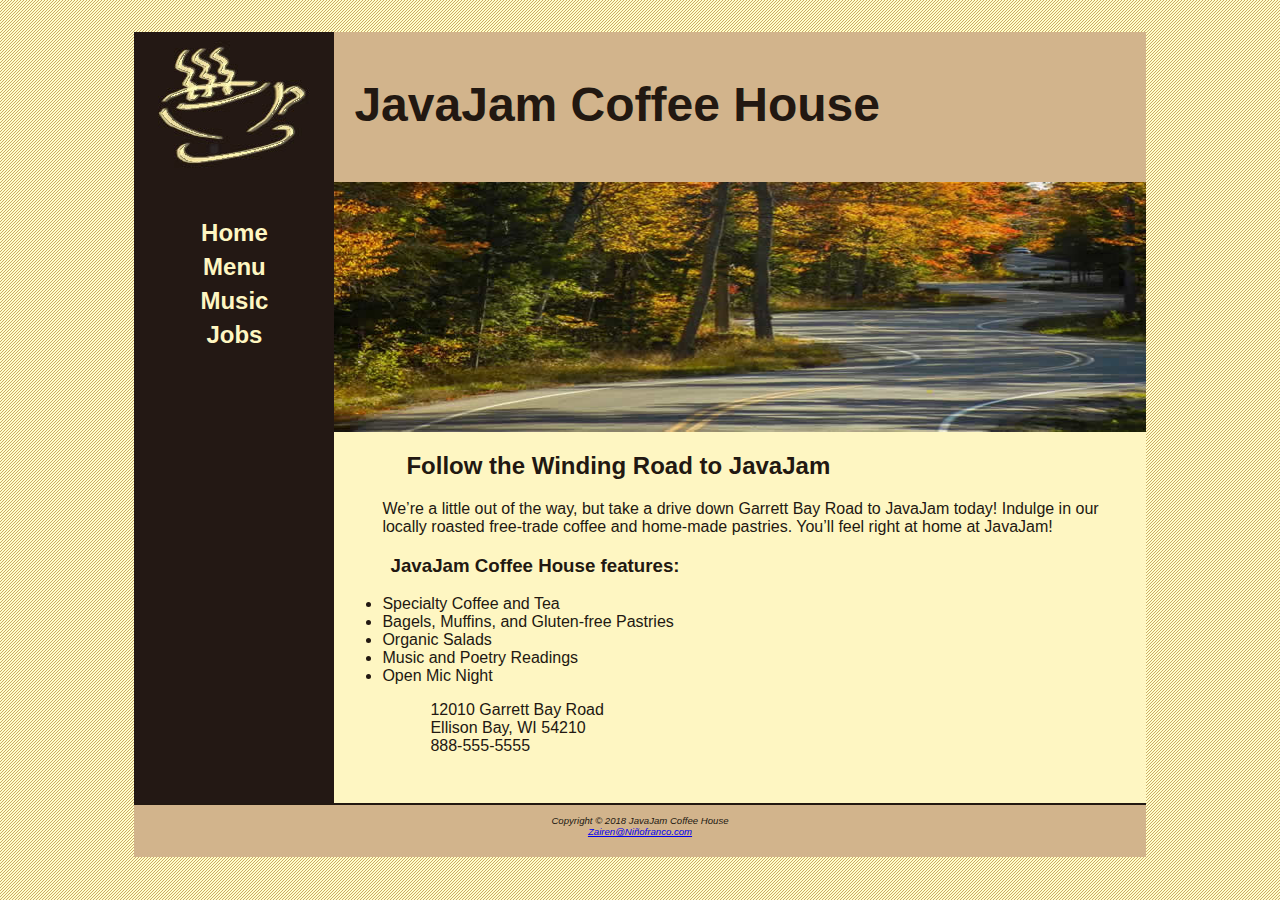
<file: index.html>
<!--
Author: Niñofranco, Zairen Mae A.
Description: Chapter 8 Case Study
Date & Time Started: November 29, 2022
Date & Time Ended: November 29, 2022
-->

<!DOCTYPE html>
<html lang="en">

<head>
    <title>JavaJam Coffe House</title>
    <meta charset="utf-8">
    <link href="javajam.css" rel="stylesheet">
    <meta name="viewport" content="width=device-width, initial-scale=1.0">

</head>

<body>
    <div id="wrapper">
        <header>
            <h1>JavaJam Coffee House</h1>
        </header>
        <nav>
            <ul>
                <li><a href="index.html">Home</a></li>
                <li><a href="menu.html">Menu</a></li>
                <li><a href="music.html">Music</a></li>
                <li><a href="jobs.html">Jobs</a></li>
            </ul>
        </nav>
        <main>
            <div id="heroroad"></div>
            <h2>Follow the Winding Road to JavaJam</h2>
            <p>We’re a little out of the way, but take a drive down Garrett
                Bay Road to JavaJam today! Indulge in our locally roasted
                free-trade coffee and home-made pastries. You’ll feel right
                at home at JavaJam!</p>

            <h3>JavaJam Coffee House features:</h3>

            <ul>
                <li>Specialty Coffee and Tea</li>
                <li>Bagels, Muffins, and Gluten-free Pastries</li>
                <li>Organic Salads</li>
                <li>Music and Poetry Readings</li>
                <li>Open Mic Night</li>
            </ul>

            <div>
                <p>12010 Garrett Bay Road<br>Ellison Bay, WI 54210<br><a id="mobile" href="tel:888-555-5555">888-555-5555</a><span id="desktop">888-555-5555</span><br></p>
            </div>
        </main>
        <footer>
            <p>Copyright &copy 2018 JavaJam Coffee House<br><a href="mailto:zairenmae.ninofranco@cit.edu">Zairen@Niñofranco.com</a></p>
        </footer>
    </div>
</body>

</html>
</file>
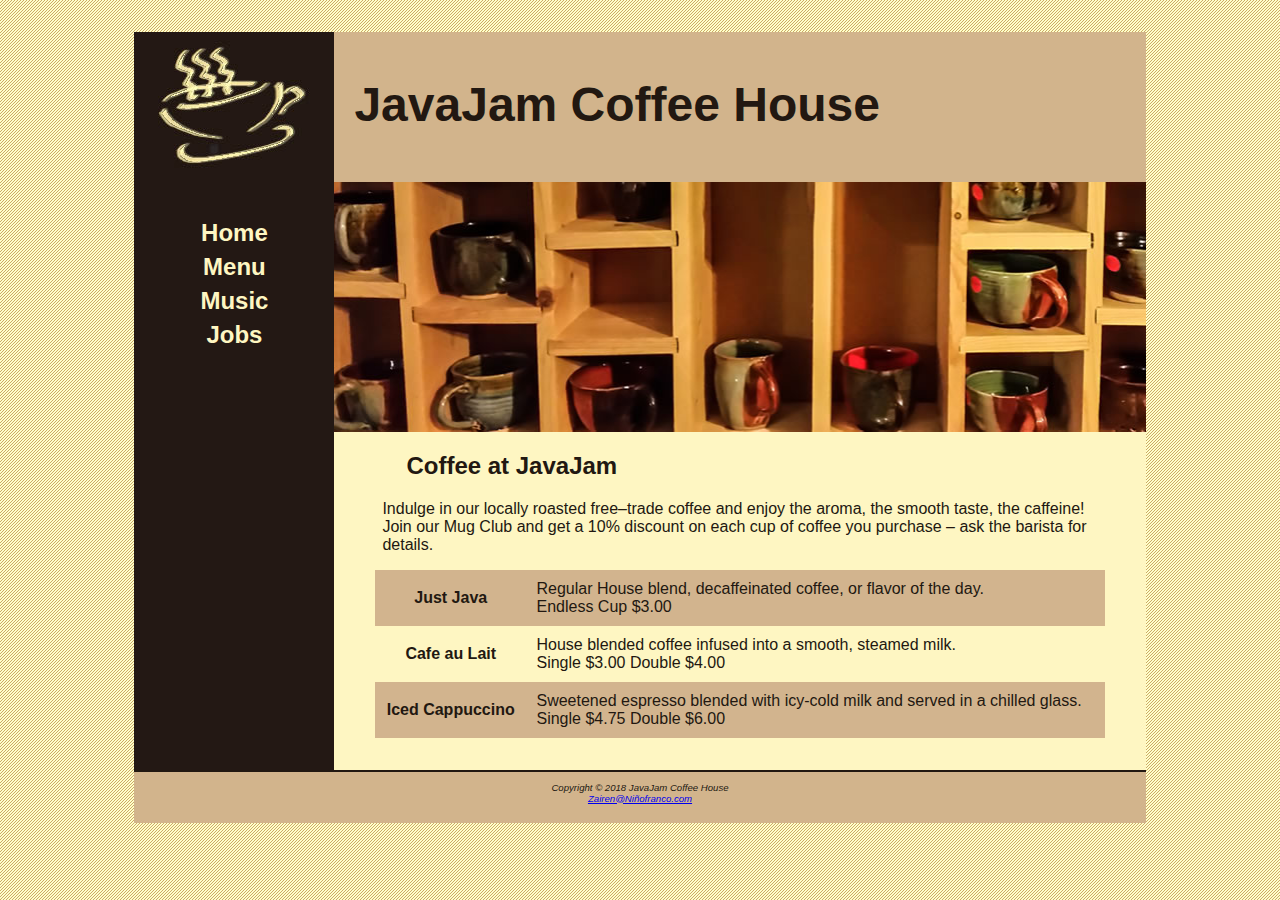
<file: menu.html>
<!--
Author: Niñofranco, Zairen Mae A.
Description: Chapter 8 Case Study
Date & Time Started: November 29, 2022
Date & Time Ended: November 29, 2022
-->

<!DOCTYPE html>
<html lang="en">

<head>
    <title>JavaJam Coffe House Menu</title>
    <meta charset="utf-8">
    <link href="javajam.css" rel="stylesheet">
    <meta name="viewport" content="width=device-width, initial-scale=1.0">
</head>

<body>
    <div id="wrapper">
        <header>
            <h1>JavaJam Coffee House</h1>
        </header>
        <nav>
            <ul>
                <li><a href="index.html">Home</a></li>
                <li><a href="menu.html">Menu</a></li>
                <li><a href="music.html">Music</a></li>
                <li><a href="jobs.html">Jobs</a></li>
            </ul>
        </nav>
        <main>
            <div id="heromugs"></div>
            <h2>Coffee at JavaJam</h2>
            <p>Indulge in our locally roasted free&ndash;trade coffee and enjoy the
                aroma, the smooth taste, the caffeine! Join our Mug Club and
                get a 10% discount on each cup of coffee you purchase &ndash; ask
                the barista for details.</p>
            <table>
                <tr><th><strong>Just Java</strong></th>
                <td>Regular House blend, decaffeinated coffee, or flavor of the day.<br>
                    Endless Cup $3.00</td></tr>
                <tr><th><strong>Cafe au Lait</strong></th>
                <td>House blended coffee infused into a smooth, steamed milk.<br>
                    Single $3.00 Double $4.00</td></tr>
                <tr><th><strong>Iced Cappuccino</strong></th>
                <td>Sweetened espresso blended with icy-cold milk and served in a chilled glass.<br>
                    Single $4.75 Double $6.00</td></tr>
            </table>
        </main>
        <footer>
            <p>Copyright &copy 2018 JavaJam Coffee House<br><a href="mailto:zairenmae.ninofranco@cit.edu">Zairen@Niñofranco.com</a></p>
        </footer>
    </div>
</body>

</html>
</file>
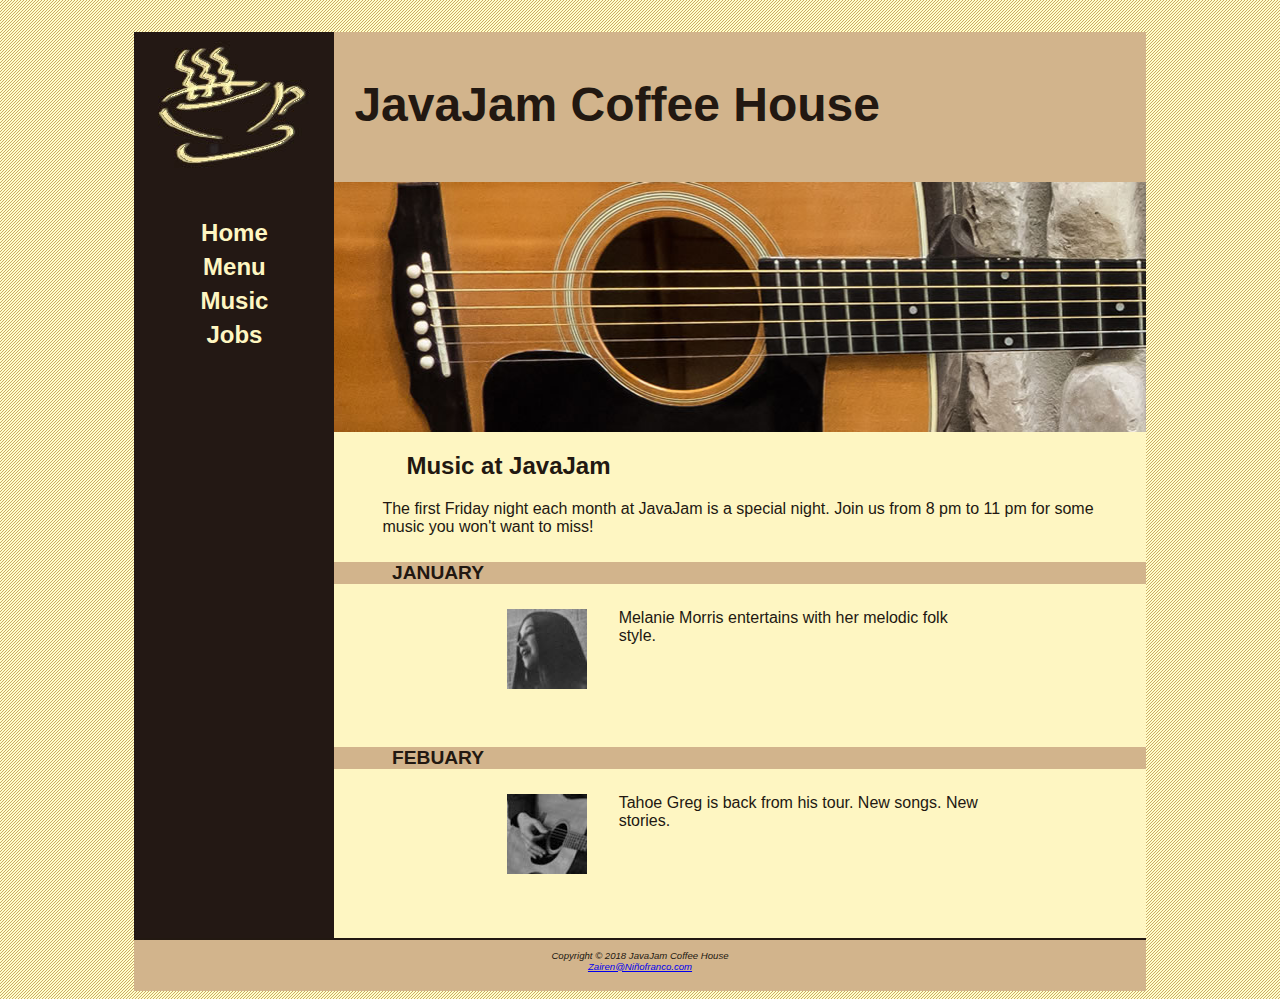
<file: music.html>
<!--
Author: Niñofranco, Zairen Mae A.
Description: Chapter 8 Case Study
Date & Time Started: November 29, 2022
Date & Time Ended: November 29, 2022
-->

<!DOCTYPE html>
<html lang="en">

<head>
    <title>JavaJam Coffe House Music</title>
    <meta charset="utf-8">
    <link href="javajam.css" rel="stylesheet">
    <meta name="viewport" content="width=device-width, initial-scale=1.0">
</head>

<body>
    <div id="wrapper">
        <header>
            <h1>JavaJam Coffee House</h1>
        </header>
        <nav>
            <ul>
                <li><a href="index.html">Home</a></li>
                <li><a href="menu.html">Menu</a></li>
                <li><a href="music.html">Music</a></li>
                <li><a href="jobs.html">Jobs</a></li>
            </ul>
        </nav>
        <main>
            <div id="heroguitar"></div>
            <h2>Music at JavaJam</h2>

            <p>The first Friday night each month at JavaJam is a special night. Join us from 8 pm to 11 pm for some music you won't want to miss!</p>

            <h4>January</h4>
            <div id="details">
                <img class="floatleft" src="melaniethumb.jpg" usemap="#image"> Melanie Morris entertains with her melodic folk style.
                <map name="image">
                    <area shape="rect" coords="1,0,79,77" href="melanie.jpg"></map>
            </div>

            <h4>Febuary</h4>
            <div id="details">
                <img class="floatleft" src="gregthumb.jpg" usemap="#image2"> Tahoe Greg is back from his tour. New songs. New stories.
                <map name="image2">
                    <area shape="rect" coords="1,0,79,77" href="greg.jpg">
                </map>
            </div>
        </main>
        <footer>
            <p>Copyright &copy 2018 JavaJam Coffee House<br><a href="mailto:zairenmae.ninofranco@cit.edu">Zairen@Niñofranco.com</a></p>
        </footer>
    </div>
</body></html>
</file>
<file: javajam.css>
* {
    box-sizing: border-box;
}

.clear {
    clear: both;
}

body {
    background-color: #fcebb6;
    color: #221811;
    font-family: Arial, Verdana, sans-serif;
    background-image: url(background.gif);
}

header {
    background-color: #d2b48c;
    height: 150px;
    background-image: url(javajamlogo.jpg);
    background-repeat: no-repeat;
}

h1 {
    padding-top: 45px;
    padding-left: 220px;
    font-size: 3em;
}

nav {
    float: left;
    width: 200px;
    text-align: center;
    font-weight: bold;
    font-size: 1.5em;
    padding-top: 10px;
}

nav a {
    text-decoration: none;
    padding: 3px;
    display: block;
}

nav a:link {
    color: #Fef6c2;
}

nav a:visited {
    color: #d2b48c;
}

nav a:hover {
    color: #cc9933;
}

nav ul {
    padding-left: 0;
    list-style-type: none;
}

footer {
    background-color: #d2b48c;
    font-size: .60em;
    font-style: italic;
    text-align: center;
    padding-bottom: 10px;
    border-top: solid 2px;
    color: #221811;
}

#wrapper {
    margin-left: auto;
    margin-right: auto;
    width: 80%;
    background-color: #231814;
    min-width: 900px;
    max-width: 1280px;
}

h4 {
    background-color: #d2b48c;
    font-size: 1.2em;
    padding-left: .5em;
    padding-bottom: .25em;
    text-transform: uppercase;
    padding-bottom: 0;

}

#details {
    padding-left: 20%;
    padding-right: 20%;
    overflow: auto;
}

main {
    padding-left: 0;
    padding-right: 0;
    padding-bottom: 2em;
    padding-top: 0;
    margin-left: 200px;
    background-color: #fef6c2;
}

img {
    padding-left: 10px;
    padding-right: 10px;
}

#heroroad {
    background-image: url(heroroad.jpg);
    background-size: 100;
    height: 250px;
}

#heromugs {
    background-image: url(heromugs.jpg);
    background-size: 100;
    height: 250px;
}

#heroguitar {
    background-image: url(heroguitar.jpg);
    background-size: 100;
    height: 250px;
}

main h2,
main h3,
main h4,
main p,
main div,
main ul,
main dl {
    padding-left: 3em;
    padding-right: 2em;
}

.floatleft {
    float: left;
    padding-right: 2em;
    padding-bottom: 2em;
}

header,
nav,
main,
footer {
    display: block;
}

#mobile {
    display: none;
}

#desktop {
    display: inline;
}

table {
    margin-left: auto;
    margin-right: auto;
    width: 90%;
    border-spacing: 0;
    background-color: #Fef6c2;
}

td,
th {
    padding: 10px;
}

tr:nth-of-type(odd) {
    background-color: #d2b48e;
}

@media only screen and (max-width: 1024px) {
    body {
        margin: 0;
        background-image: none;
    }

    #wrapper {
        width: auto;
        min-width: 0;
        margin: 0;
        padding: 0;
        box-shadow: none;
    }

    header {
        border-bottom: 10px solid #fef6c2;
    }

    h1 {
        margin-top: 0;
        margin-bottom: 1em;
        padding-top: 1em;
        padding-bottom: 1em;
        font-size: 2.5em;
    }

    nav {
        float: none;
        width: auto;
        padding-top: 0;
        margin: 10px;
        font-size: 1.3em;
    }

    nav li {
        display: inline-block;
    }

    nav a {
        padding: 1em;
        width: 8em;
        font-weight: bold;
        border-style: none;
    }

    nav ul {
        padding: 0;
        margin: 0;
    }

    #heroroad,
    #heromugs,
    #heroguitar {
        margin: 0;
        padding: 0;
    }

    main {
        margin: 0;
        font-size: 90%;
    }
}

@media only screen and (max-width: 768px) {
    header {
        background-image: url(javajammini.jpg);
        height: 128px;
    }

    h1 {
        font-size: 2em;
        text-align: center;
        padding-left: 0;
    }

    nav {
        margin: 0;
    }

    nav a {
        display: block;
        padding: 0.2em;
        width: auto;
        border-bottom: 1px solid #fef6c2;
    }

    nav li {
        display: block;
    }

    main {
        padding-top: 1px;
    }

    h2 {
        padding-top: 0.5em;
        padding-right: 0;
        padding-bottom: 0;
        padding-left: 0.5em;
    }

    #details {
        padding-left: 0;
        padding-right: 0;
    }

    #heroroad,
    #heromugs,
    #heroguitar {
        background-image: none;
        height: auto;
    }

    .floatleft {
        padding-left: 0.5em;
        padding-right: 0.5em;
    }

    #mobile {
        display: inline;
    }

    #desktop {
        display: none;
    }

}
</file>
